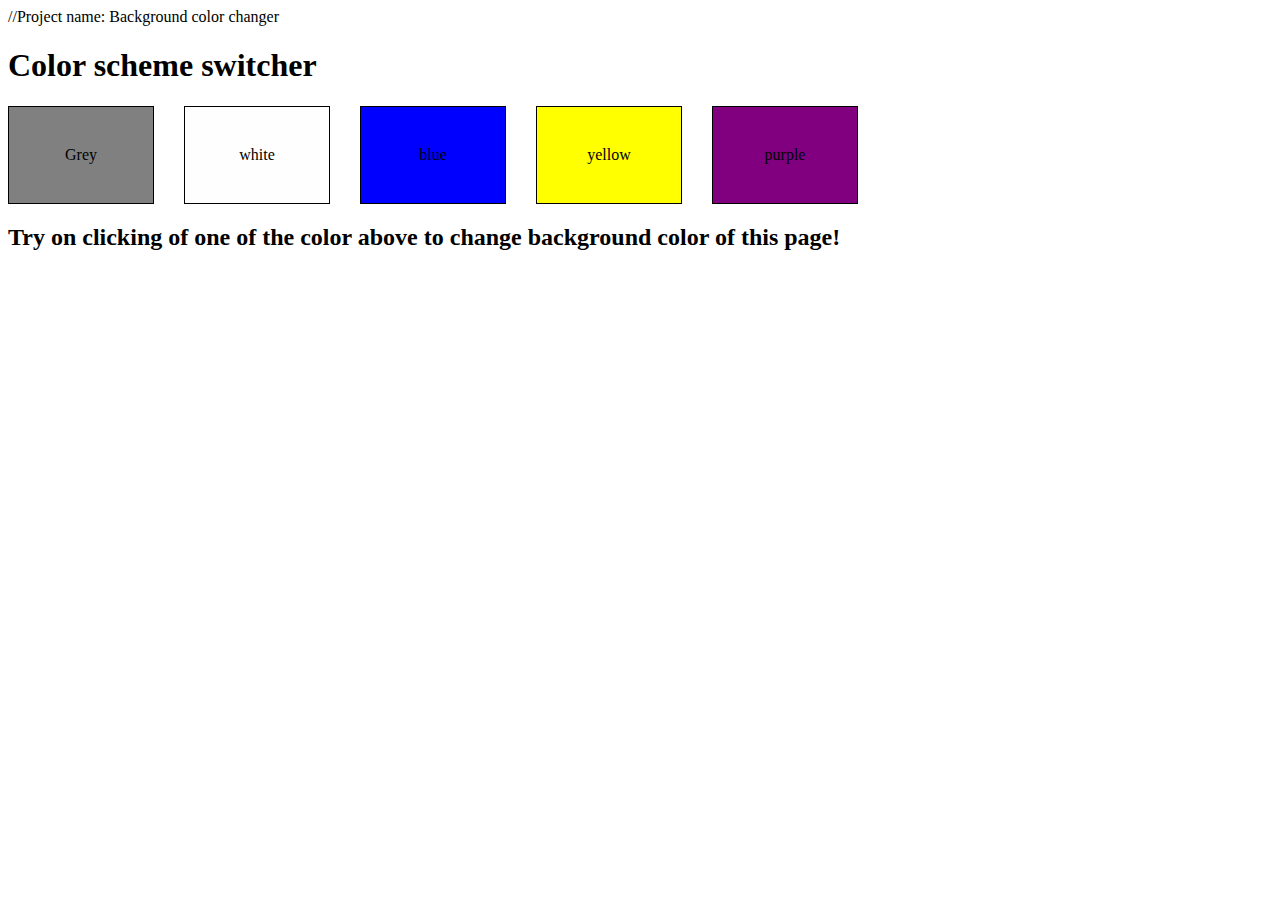
<file: 4_basic_js_work/01_project/index.html>
//Project name: Background color changer

<!DOCTYPE html>
<html lang="en">

<head>
    <meta charset="UTF-8">
    <meta name="viewport" content="width=device-width, initial-scale=1.0">
    <title>Color changer</title>
    <link rel="stylesheet" href="style.css">
</head>

<body>
    <h1>Color scheme switcher</h1>
    <div class="buttons">
        <span class="button" id="grey">Grey</span>
        <span class="button" id="white">white</span>
        <span class="button" id="blue">blue</span>
        <span class="button" id="yellow">yellow</span>
        <span class="button" id="purple">purple</span>
    </div>

    <h2>Try on clicking of one of the color above
        <span>to change background color of this page!</span>
    </h2>
    <script src="index.js"></script>
</body>

</html>
</file>
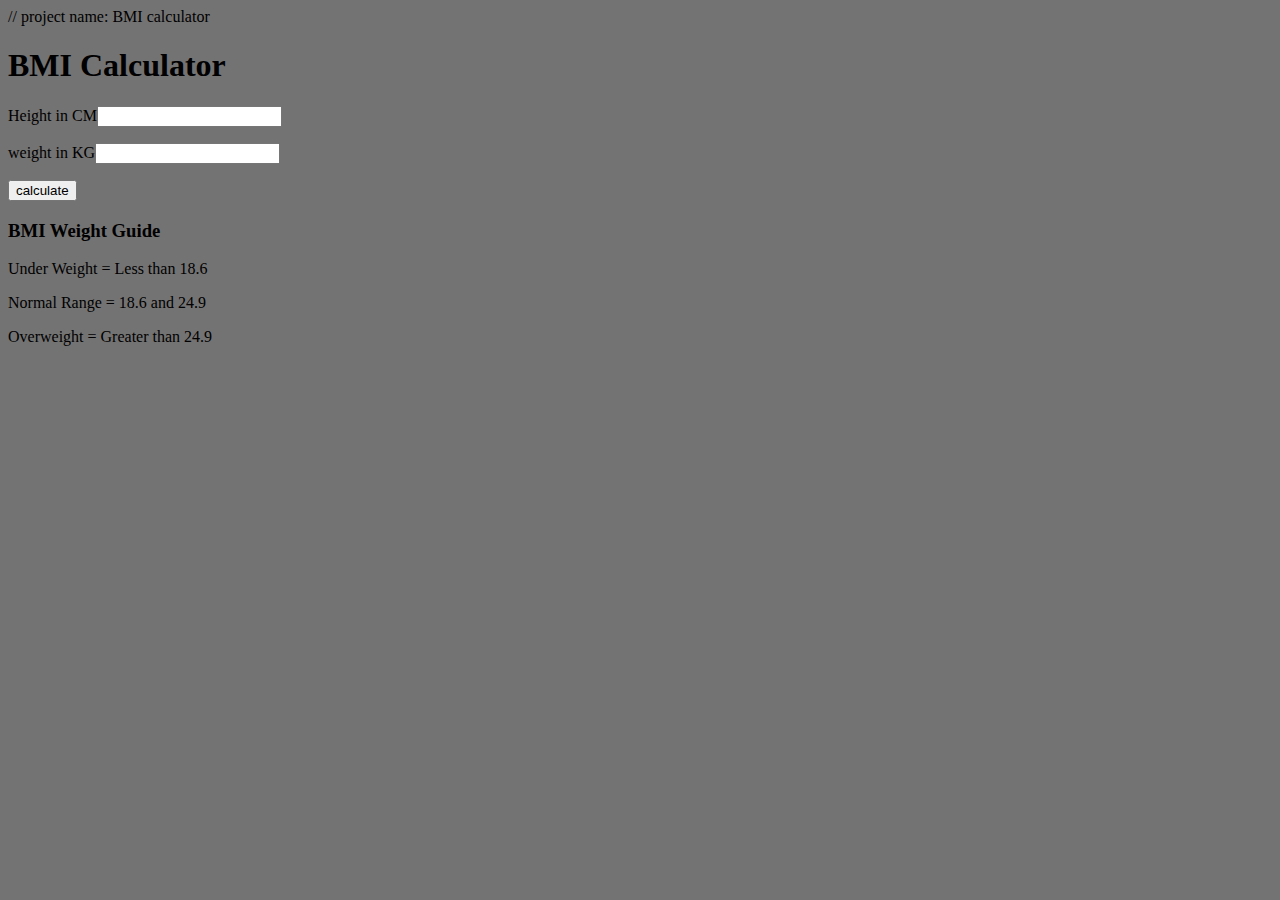
<file: 4_basic_js_work/02_project/index.html>
// project name: BMI calculator


<!DOCTYPE html>
<html lang="en">
<head>
    <meta charset="UTF-8">
    <meta name="viewport" content="width=device-width, initial-scale=1.0">
    <title>Document</title>
</head>
<body style="background-color: rgb(116, 115, 115);">
    <div class="container">
        <h1>BMI Calculator</h1>
        <form>
            <p><label>Height in CM</label><input type="text" id="height"></p>
            <p><label>weight in KG</label><input type="text" id="weight"></p>
           <button>calculate</button>
           <div id="results"></div>
           <div class="p"></div>
           <div id="weight-guide">
            <h3>BMI Weight Guide</h3>
            <p>Under Weight = Less than 18.6</p>
            <p>Normal Range = 18.6 and 24.9</p>
            <p>Overweight = Greater than 24.9</p>
           </div>
        </form>
    </div>
    <script src="index.js"></script>
</body>
</html>
</file>
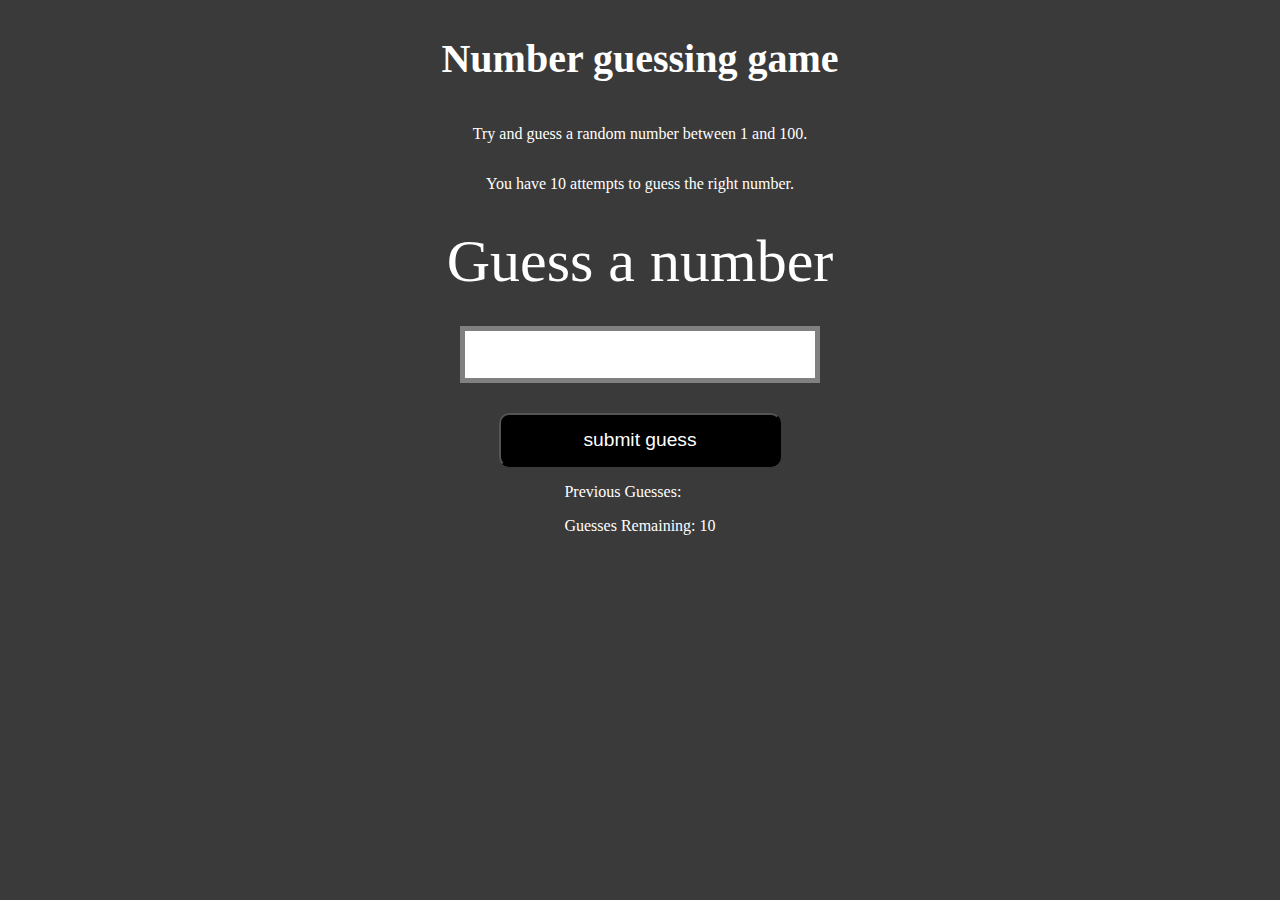
<file: 4_basic_js_work/04_project/index.html>
<!DOCTYPE html>
<html lang="en">

<head>
    <meta charset="UTF-8">
    <meta name="viewport" content="width=device-width, initial-scale=1.0">
    <title>Random Num generator</title>
</head>
<style>
    body{
        background-color: #3b3a3a;
        color: #fff;
    }
    #wraper{
      display: flex;
      flex-direction: column;
      justify-content: center;
      align-items: center;
    }
    h1{
        font-size: 40px;
    }
    #guess{
        font-size: 60px;
    }
    .form{
        display: flex;
        flex-direction: column;
        gap: 30px;
    }
    #guessField{
        border: 5px solid grey;
        width: 27vw;
        margin: auto;
        height: 5vh;
        font-weight: 900;
        font-size: larger;
    }
    #subt{
        background-color: black;
        color: white;
        width: 22vw;
        margin: auto;
        font-size: larger;
        height: 6vh;
        border-radius: 10px;
    }
    
</style>

<body>
    <div id="wraper">
        <h1>Number guessing game</h1>
        <p>Try and guess a random number between 1 and 100.</p>
        <p>You have 10 attempts to guess the right number.</p>
        <br>
        <form class="form">
            <label for="guessfield" id="guess">Guess a number</label>
            <input type="text" id="guessField" class="guessfield">
            <input type="submit" id="subt" value="submit guess" class="guessSubmit">
        </form>
        <div class="resultParas">
            <p>Previous Guesses: <span class="guesses"></span></p>
            <p>Guesses Remaining: <span class="lastResult">10</span></p>
            <p class="lowOrHi"></p>
        </div>
    </div>
    <script src="script.js"></script>
</body>

</html>
</file>
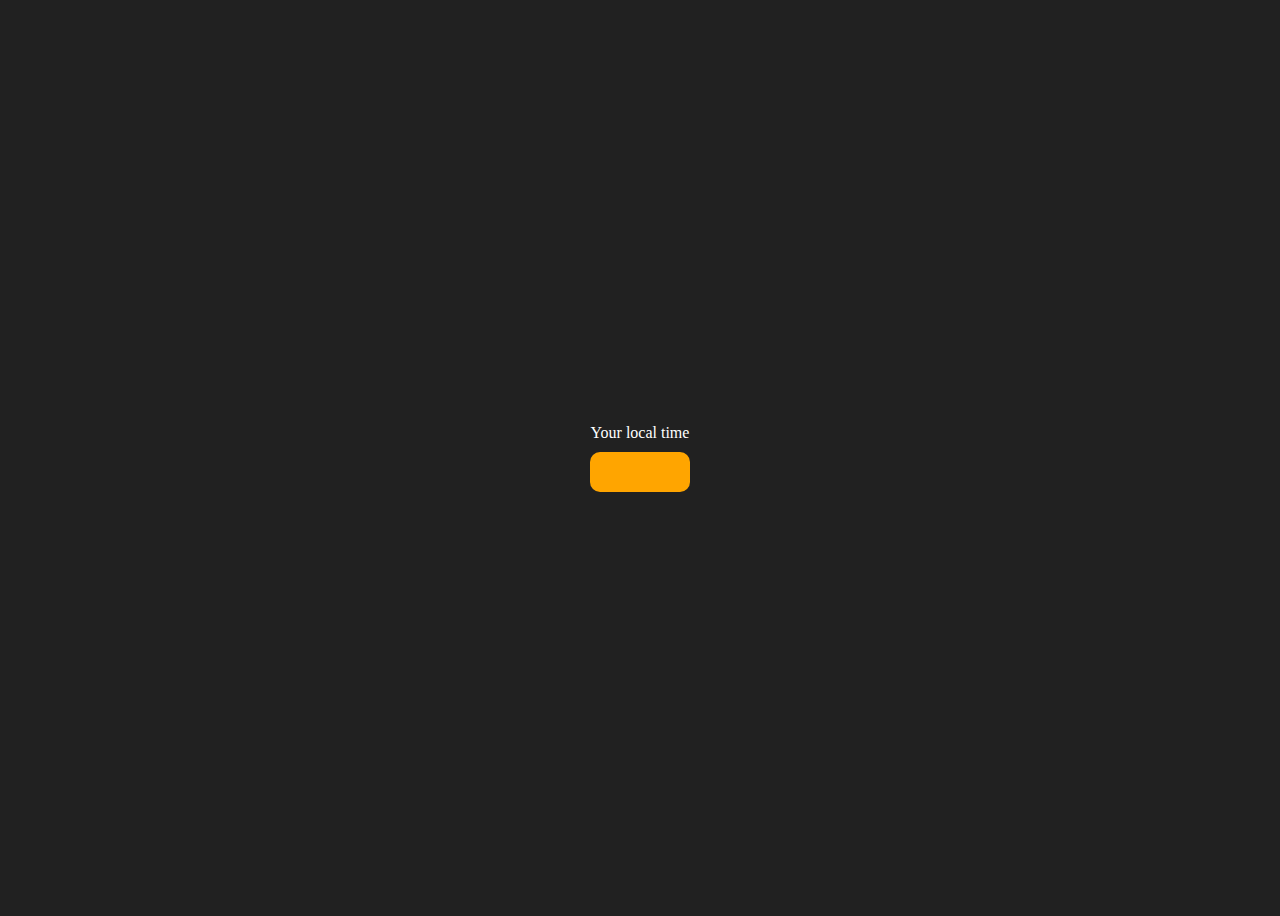
<file: 4_basic_js_work/03_project/clock.html>
<!DOCTYPE html>
<html lang="en">
<head>
    <meta charset="UTF-8">
    <meta name="viewport" content="width=device-width, initial-scale=1.0">
    <title>Time</title>
</head>
<style>
    body{
        background-color: #212121;
        color: #fff;
    }
    .center{
        display: flex;
        height: 100vh;
        justify-content: center;
        align-items: center;
        flex-direction: column;
    }
    #clock{
        font-size: 40px;
        background-color: orange;
        padding: 20px 50px;
        margin-top: 10px;
        border-radius: 10px;
    }
</style>
<body>
    <div class="center">
        <div id="banner"><span>Your local time</span></div>
        <div id="clock"></div>
    </div>
    <script src="closk.js"></script>
</body>
</html>
</file>
<file: 4_basic_js_work/01_project/style.css>
.buttons{
    display: inline-flex;
    gap: 30px;
    /* height: 50px;
    width: 60px; */
}
.button{
    height: 6rem;
    width: 9rem;
    display:flex;
    align-items: center;
    justify-content: center;
    border: 1px solid black;
}
#grey{
    background-color: grey;
}
#white{
    background-color: rgb(255, 254, 254);
}
#blue{
    background-color: blue;
}
#yellow{
    background-color: yellow;
}
#purple{
    background-color: purple;
}
</file>
